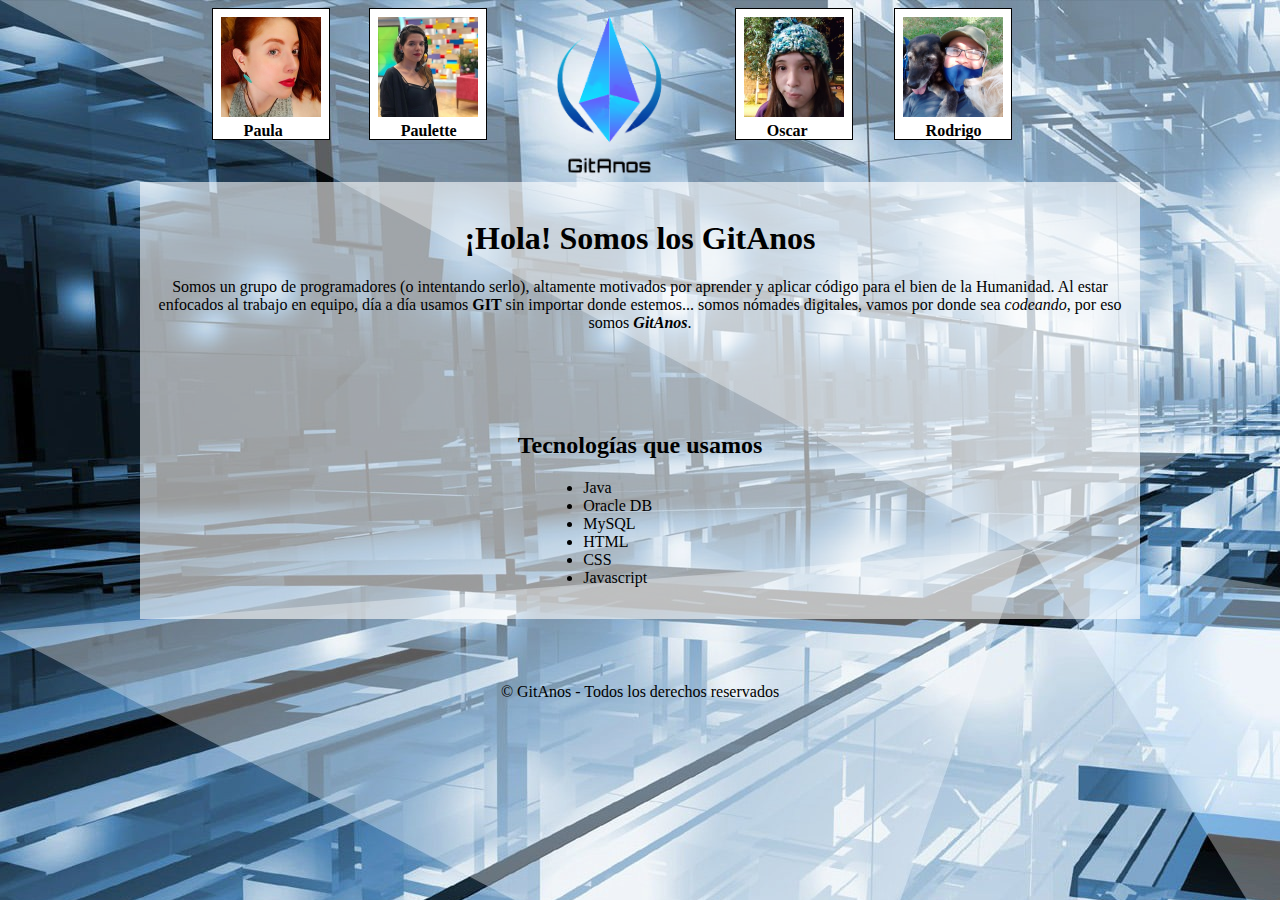
<file: index.html>
<!DOCTYPE html>
<html lang="es">
<head>
    <meta charset="UTF-8">
    <meta http-equiv="X-UA-Compatible" content="IE=edge">
    <meta name="viewport" content="width=device-width, initial-scale=1.0">
    <meta name="description" content="GitAnos - desarrolladores bakanes.
        Te invitamos a conocer nuestros servicios computines.">
    <link rel="stylesheet" href="/assets/css/style.css">
    <link rel="shortcut icon" href="/assets/img/favicon.ico" type="image/x-icon">
    <title>Grupo GitAnos - desarrolladores bakanes</title>
</head>
<body>
    <header class="cabecera">
        <nav class="navigation">
            <a class="a-fotito" href="paula.html"><img class="fotito" src="/assets/img/paula.jpg" alt="Paula" width="100"><span class="nombre">Paula</span></a>
            <a class="a-fotito" href="paulette.html"><img class="fotito" src="/assets/img/paulette.jpg" alt="Paulette" width="100"><span class="nombre">Paulette</span></a>
            <a class="a-logo" href="index.html"><img class="logo" src="/assets/img/logogitanos_transp.png" alt="Logo"></a>
            <a class="a-fotito" href="oscar.html"><img class="fotito" src="/assets/img/oscar.jpg" alt="Oscar" width="100"><span class="nombre">Oscar</span></a>
            <a class="a-fotito" href="rodrigo.html"><img class="fotito" src="/assets/img/rodrigo.jpg" alt="Rodrigo" width="100"><span class="nombre">Rodrigo</span></a>
        </nav>
    </header>
    <main class="contenido">
        <section>
            <h1>¡Hola! Somos los GitAnos</h1>
            <p>Somos un grupo de programadores (o intentando
                serlo), altamente motivados por aprender y aplicar
                código para el bien de la Humanidad. Al estar enfocados
                al trabajo en equipo, día a día usamos <strong>GIT</strong>
                sin importar donde estemos... somos nómades digitales,
                vamos por donde sea <i>codeando</i>, por eso somos <strong><em>GitAnos</em></strong>.
            </p>
        </section>
        <section class="tecnologias">
            <h2>Tecnologías que usamos</h2>
            <ul class="tec-ul">
                <li>Java</li>
                <li>Oracle DB</li>
                <li>MySQL</li>
                <li>HTML</li>
                <li>CSS</li>
                <li>Javascript</li>
            </ul>
        </section>
    </main>
    <footer>
        <p>&#169; GitAnos - Todos los derechos reservados</p>
    </footer>
</body>
</html>
</file>
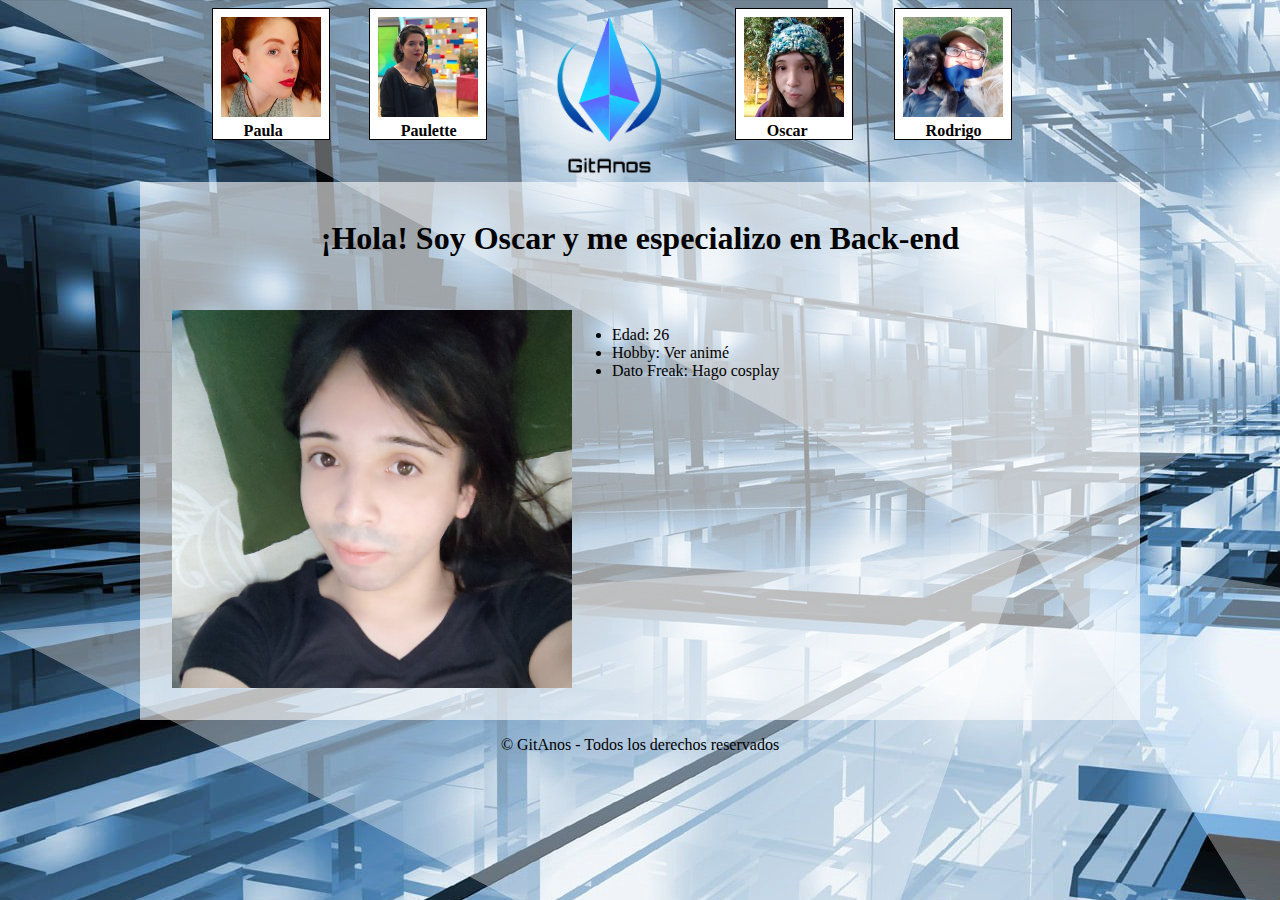
<file: oscar.html>
<!DOCTYPE html>
<html lang="es">
<head>
    <meta charset="UTF-8">
    <meta http-equiv="X-UA-Compatible" content="IE=edge">
    <meta name="viewport" content="width=device-width, initial-scale=1.0">
    <meta name="description" content="¡Hola! Soy Oscar de GitAnos, desarrollador bakán">
    <link rel="stylesheet" href="/assets/css/style.css">
    <link rel="shortcut icon" href="/assets/img/favicon.ico" type="image/x-icon">
    <title>Oscar de GitAnos, desarrollador bakán</title>
</head>
<body>
    <header class="cabecera">
        <nav class="navigation">
            <a class="a-fotito" href="paula.html"><img class="fotito" src="/assets/img/paula.jpg" alt="Paula" width="100"><span class="nombre">Paula</span></a>
            <a class="a-fotito" href="paulette.html"><img class="fotito" src="/assets/img/paulette.jpg" alt="Paulette" width="100"><span class="nombre">Paulette</span></a>
            <a class="a-logo" href="index.html"><img class="logo" src="/assets/img/logogitanos_transp.png" alt="Logo"></a>
            <a class="a-fotito" href="oscar.html"><img class="fotito" src="/assets/img/oscar.jpg" alt="Oscar" width="100"><span class="nombre">Oscar</span></a>
            <a class="a-fotito" href="rodrigo.html"><img class="fotito" src="/assets/img/rodrigo.jpg" alt="Rodrigo" width="100"><span class="nombre">Rodrigo</span></a>
        </nav>
    </header>
    <main class="contenido">
        <section>
            <h1>¡Hola! Soy Oscar y me especializo en Back-end</h1>
            <div class="contenedor">
                <img class="foto-perfil" src="/assets/img/oscar-large.jpg" alt="Oscar">
                <ul class="lista-perfil">
                    <li>Edad: 26</li>
                    <li>Hobby: Ver animé</li>
                    <li>Dato Freak: Hago cosplay</li>
                </ul>
            </div>
        </section>



    </main>
    <footer>
        <p>&#169; GitAnos - Todos los derechos reservados</p>
    </footer>
</body>
</html>
</file>
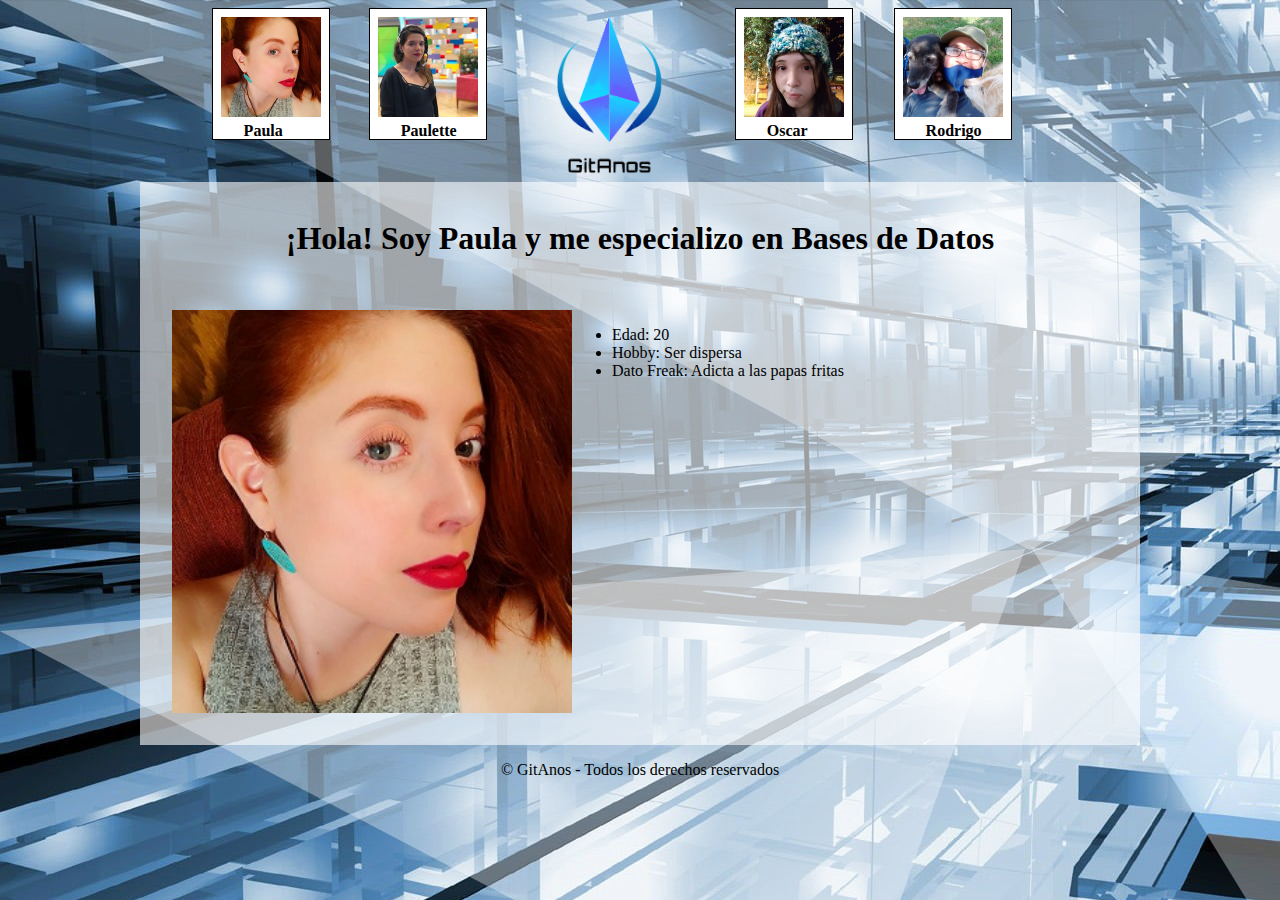
<file: paula.html>
<!DOCTYPE html>
<html lang="es">
<head>
    <meta charset="UTF-8">
    <meta http-equiv="X-UA-Compatible" content="IE=edge">
    <meta name="viewport" content="width=device-width, initial-scale=1.0">
    <meta name="description" content="¡Hola! Soy Paula de GitAnos, desarrolladora bakán">
    <link rel="stylesheet" href="/assets/css/style.css">
    <link rel="shortcut icon" href="/assets/img/favicon.ico" type="image/x-icon">
    <title>Paula de GitAnos, desarrolladora bakán</title>
</head>
<body>
    <header class="cabecera">
        <nav class="navigation">
            <a class="a-fotito" href="paula.html"><img class="fotito" src="/assets/img/paula.jpg" alt="Paula" width="100"><span class="nombre">Paula</span></a>
            <a class="a-fotito" href="paulette.html"><img class="fotito" src="/assets/img/paulette.jpg" alt="Paulette" width="100"><span class="nombre">Paulette</span></a>
            <a class="a-logo" href="index.html"><img class="logo" src="/assets/img/logogitanos_transp.png" alt="Logo"></a>
            <a class="a-fotito" href="oscar.html"><img class="fotito" src="/assets/img/oscar.jpg" alt="Oscar" width="100"><span class="nombre">Oscar</span></a>
            <a class="a-fotito" href="rodrigo.html"><img class="fotito" src="/assets/img/rodrigo.jpg" alt="Rodrigo" width="100"><span class="nombre">Rodrigo</span></a>
        </nav>
    </header>
    <main class="contenido">
        <section>
            <h1>¡Hola! Soy Paula y me especializo en Bases de Datos</h1>
            <div class="contenedor">
                <img class="foto-perfil" src="/assets/img/paula-large.jpg" alt="Paula">
                <ul class="lista-perfil">
                    <li>Edad: 20</li>
                    <li>Hobby: Ser dispersa</li>
                    <li>Dato Freak: Adicta a las papas fritas</li>
                </ul>
            </div>
        </section>
    </main>
    <footer>
        <p>&#169; GitAnos - Todos los derechos reservados</p>
    </footer>
</body>
</html>
</file>
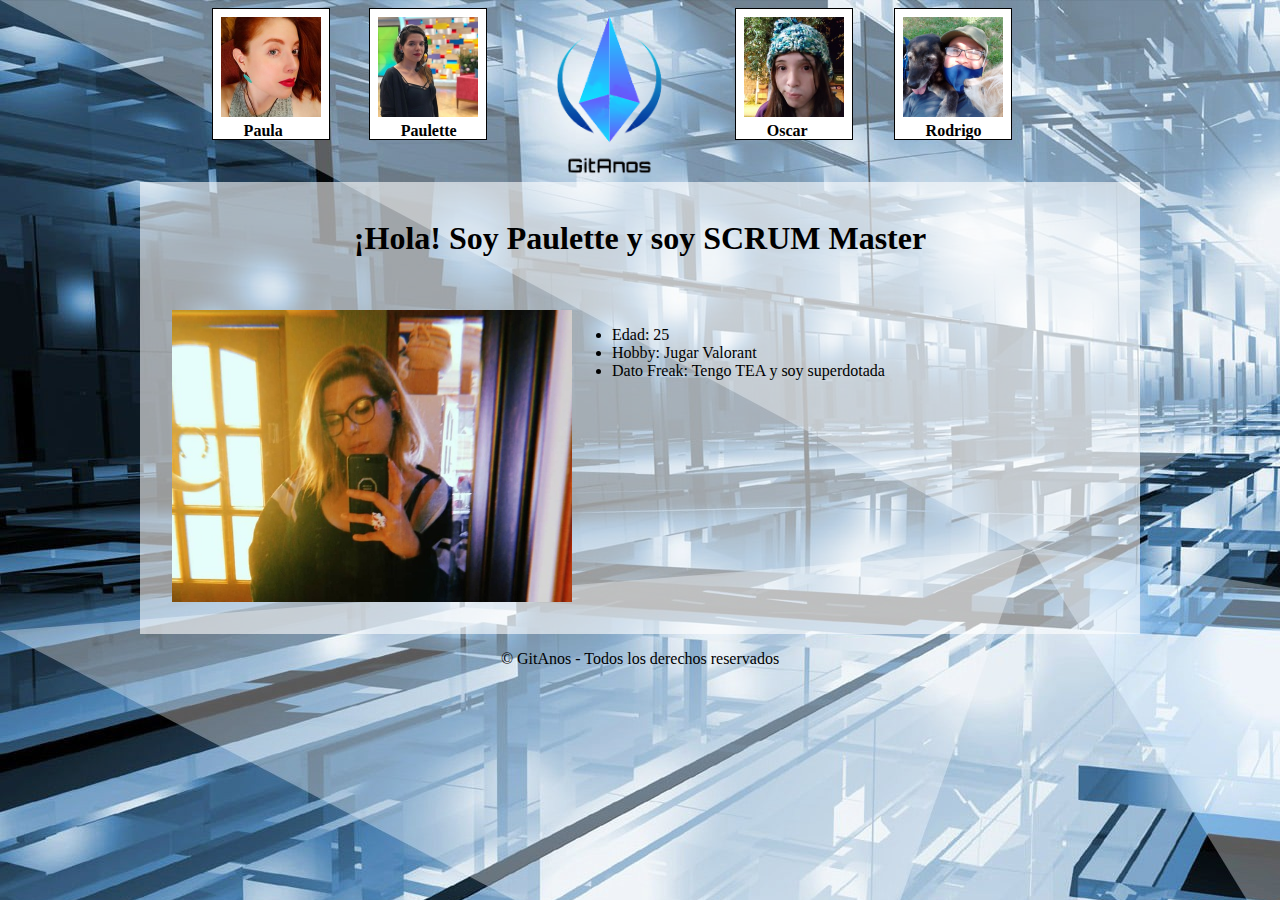
<file: paulette.html>
<!DOCTYPE html>
<html lang="es">
<head>
    <meta charset="UTF-8">
    <meta http-equiv="X-UA-Compatible" content="IE=edge">
    <meta name="viewport" content="width=device-width, initial-scale=1.0">
    <meta name="description" content="¡Hola! Soy Paulette de GitAnos, desarrolladora bakán">
    <link rel="stylesheet" href="/assets/css/style.css">
    <link rel="shortcut icon" href="/assets/img/favicon.ico" type="image/x-icon">
    <title>Paulette de GitAnos, desarrolladora bakán</title>
</head>
<body>
    <header class="cabecera">
        <nav class="navigation">
            <a class="a-fotito" href="paula.html"><img class="fotito" src="/assets/img/paula.jpg" alt="Paula" width="100"><span class="nombre">Paula</span></a>
            <a class="a-fotito" href="paulette.html"><img class="fotito" src="/assets/img/paulette.jpg" alt="Paulette" width="100"><span class="nombre">Paulette</span></a>
            <a class="a-logo" href="index.html"><img class="logo" src="/assets/img/logogitanos_transp.png" alt="Logo"></a>
            <a class="a-fotito" href="oscar.html"><img class="fotito" src="/assets/img/oscar.jpg" alt="Oscar" width="100"><span class="nombre">Oscar</span></a>
            <a class="a-fotito" href="rodrigo.html"><img class="fotito" src="/assets/img/rodrigo.jpg" alt="Rodrigo" width="100"><span class="nombre">Rodrigo</span></a>
        </nav>
    </header>
    <main class="contenido">
        <section>
            <h1>¡Hola! Soy Paulette y soy SCRUM Master</h1>
            <div class="contenedor">
                <img class="foto-perfil" src="/assets/img/paulette-large.jpg" alt="Paulette">
                <ul class="lista-perfil">
                    <li>Edad: 25</li>
                    <li>Hobby: Jugar Valorant</li>
                    <li>Dato Freak: Tengo TEA y soy superdotada</li>
                </ul>
            </div>
        </section>



    </main>
    <footer>
        <p>&#169; GitAnos - Todos los derechos reservados</p>
    </footer>
</body>
</html>
</file>
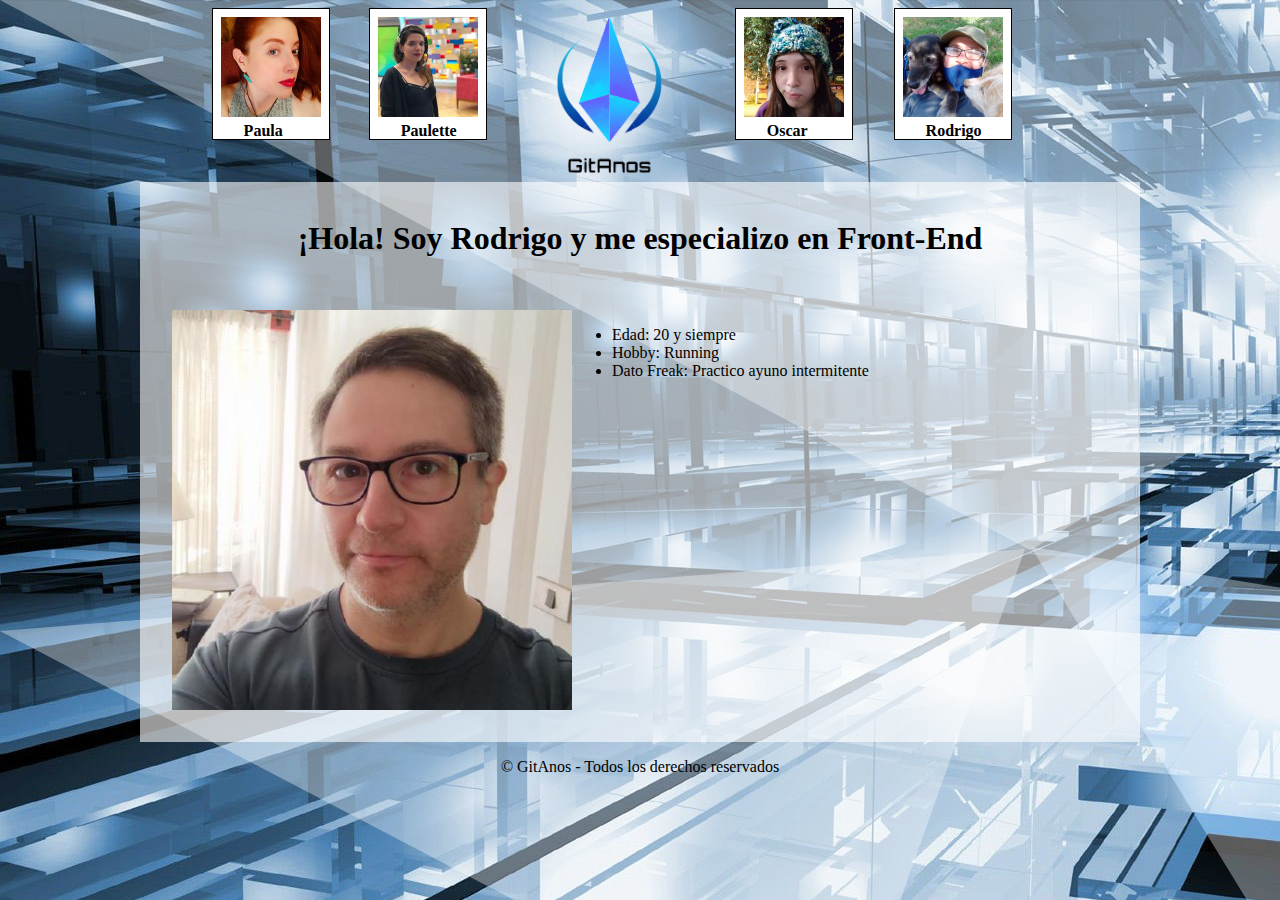
<file: rodrigo.html>
<!DOCTYPE html>
<html lang="es">
<head>
    <meta charset="UTF-8">
    <meta http-equiv="X-UA-Compatible" content="IE=edge">
    <meta name="viewport" content="width=device-width, initial-scale=1.0">
    <meta name="description" content="¡Hola! Soy Rodrigo de GitAnos, desarrollador bakán">
    <link rel="stylesheet" href="/assets/css/style.css">
    <link rel="shortcut icon" href="/assets/img/favicon.ico" type="image/x-icon">
    <title>Rodrigo de GitAnos, desarrollador bakán</title>
</head>
<body>
    <header class="cabecera">
        <nav class="navigation">
            <a class="a-fotito" href="paula.html"><img class="fotito" src="/assets/img/paula.jpg" alt="Paula" width="100"><span class="nombre">Paula</span></a>
            <a class="a-fotito" href="paulette.html"><img class="fotito" src="/assets/img/paulette.jpg" alt="Paulette" width="100"><span class="nombre">Paulette</span></a>
            <a class="a-logo" href="index.html"><img class="logo" src="/assets/img/logogitanos_transp.png" alt="Logo"></a>
            <a class="a-fotito" href="oscar.html"><img class="fotito" src="/assets/img/oscar.jpg" alt="Oscar" width="100"><span class="nombre">Oscar</span></a>
            <a class="a-fotito" href="rodrigo.html"><img class="fotito" src="/assets/img/rodrigo.jpg" alt="Rodrigo" width="100"><span class="nombre">Rodrigo</span></a>
        </nav>
    </header>
    <main class="contenido">
        <section>
            <h1>¡Hola! Soy Rodrigo y me especializo en Front-End</h1>
            <div class="contenedor">
                <img class="foto-perfil" src="/assets/img/rodrigo-large.jpeg" alt="Rodrigo">
                <ul class="lista-perfil">
                    <li>Edad: 20 y siempre</li>
                    <li>Hobby: Running</li>
                    <li>Dato Freak: Practico ayuno intermitente</li>
                </ul>
            </div>
        </section>



    </main>
    <footer>
        <p>&#169; GitAnos - Todos los derechos reservados</p>
    </footer>
</body>
</html>
</file>
<file: assets/css/style.css>
body {
    background-image: url("/assets/img/wallpaper_plano.jpg");
    background-attachment: fixed;
    text-align: center;
}

.cabecera {
    margin:0 auto;
}

.cabecera a {
    font-weight: bold;
    padding:0 0 0 0;       /* top right bottom left */
    text-decoration: none;
}

.cabecera a:hover {
    color:rgb(211, 211, 205);
}

.contenedor {
    display: flex;
    padding: 2em;
}

.contenido {
    background-color: rgba(255,255,255,0.6);
    margin:0 auto;
    padding:1em;
    max-width: 1000px;
    padding:1em 0 0 0;
}

.a-fotito {
    color:black;
    bottom:2.5em;
}

.fotito {
    border: black 1px solid;
    background-color: white;
    padding:0.5em 0.5em 1.4em 0.5em;
}

.foto-perfil {
    width: 400px;
}

.lista-perfil {
    text-align: left;
}

.logo {
    width: 8em;
    margin:0 4em 0 0;  /* top right bottom left */
}


.nombre {
    position: relative;
    top:-0.3em;
    left:-5.4em;
    
}

.navigation {
    display: flex;
    justify-content:center;
    margin: 0 auto;
    max-width: 1200px;
}

.subtitulo {
    color: gray;
    text-decoration: underline;
}

.tecnologias {
    margin: 4em 0;
    padding: 1em;
}

.tec-ul {
    left:40%;
    position:relative;
    text-align: left;
}
</file>
